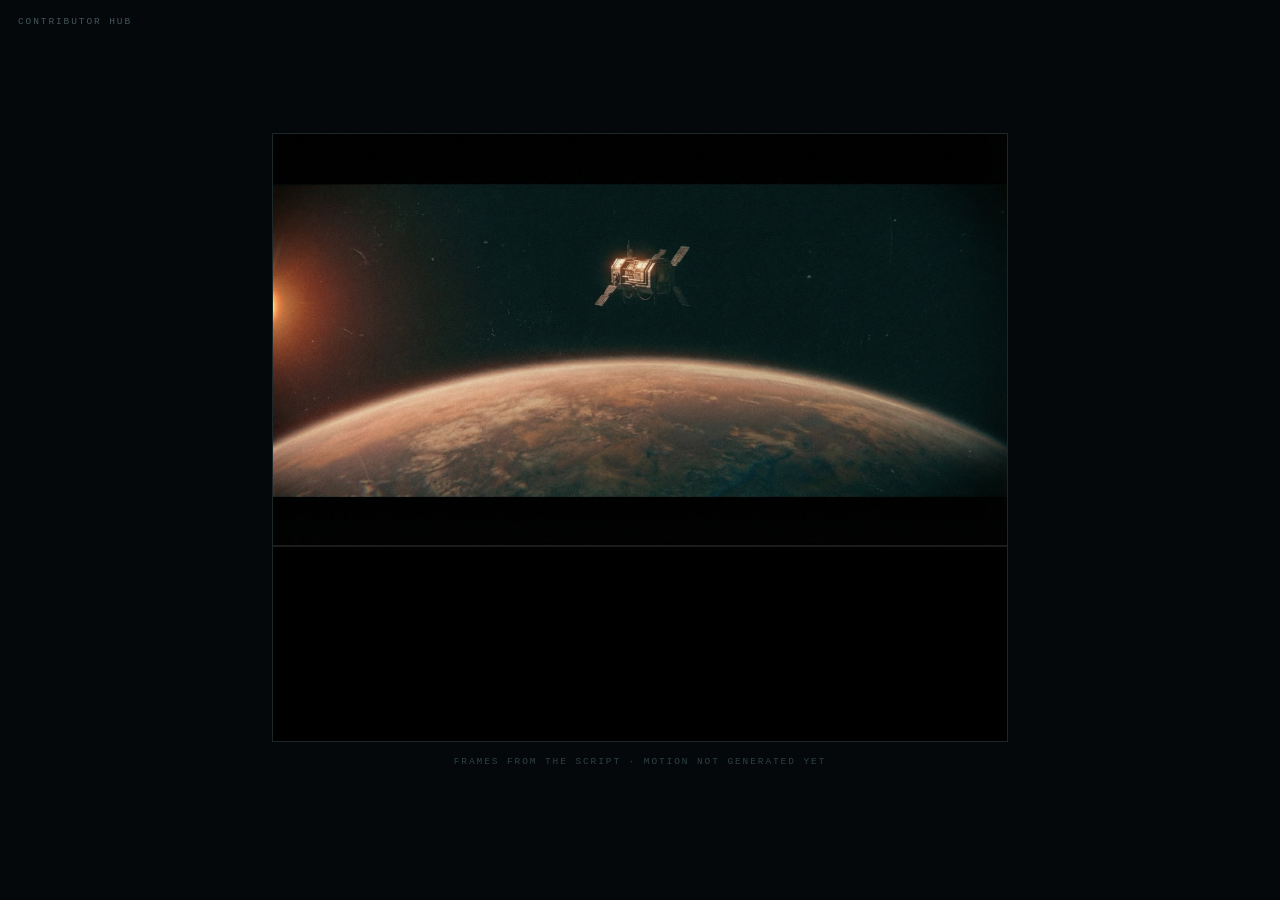
<file: sample.html>
<!DOCTYPE html><html lang="en"><head><meta charset="UTF-8">
<meta name="viewport" content="width=device-width, initial-scale=1.0">
<title>CYOA: The Bioform · Play the sample</title>
<meta name="description" content="Play CYOA: The Bioform. Every branch of the script, from Press Start to every ending on the branch map.">
<meta name="color-scheme" content="dark">
<meta property="og:type" content="website">
<meta property="og:title" content="CYOA: The Bioform · Play the sample">
<meta property="og:description" content="A branching science-fiction film. The story plays, it stops, it asks you something.">
<meta property="og:image" content="assets/img/scene/010_In_a_gritty_dystopian_style_a_group_of_people_tU_0dVop.jpeg">
<meta name="twitter:card" content="summary_large_image">
<link rel="icon" href="assets/img/favicon.svg" type="image/svg+xml">
<link rel="stylesheet" href="assets/css/sample.css"></head><body>
<a class="hub" href="index.html">Contributor hub</a>
<main class="player" id="player">
<div class="beat on" data-beat="start">
<div class="stage">
<img class="on" src="assets/img/scene/001_A_satellite_hovers_in_the_dark_expanse_of_space_zwt1rhO5.jpeg" alt="Orion Station in orbit">
<img src="assets/img/scene/001_In_a_science_fiction_style_a_small_complex_RuqiBzBr.jpeg" alt="Trappist-1E and the station">
<img src="assets/img/scene/001_A_dimly_lit_metallic_corridor_stretches_into_the_y4oa4wRX.jpeg" alt="An empty station corridor">
<div class="scrub"><i></i></div>
</div>
<div class="choices one">
<button class="choice" data-go="waste"><b>Press start</b><small>Begin</small></button>
</div>
<p class="brief">Orion Station, in high orbit over Trappist-1E, four light years from anyone who could help — a message home takes 3.9 years each way. Five maintenance workers aboard, kept on by an AI that runs everything else, because somebody has to do the feeling.</p>
</div>

<div class="beat" data-beat="waste">
<div class="stage">
<img class="on" loading="lazy" src="assets/img/scene/002_A_person_wearing_a_hooded_jumpsuit_and_gloves_WqxTgIer.jpeg" alt="Wren scraping rot in the waste bay">
<img loading="lazy" src="assets/img/scene/002_A_young_man_is_crouched_examining_a_large_yLQp59Fx.jpeg" alt="A worker at an open panel">
<img loading="lazy" src="assets/img/scene/015_A_man_and_a_woman_stand_in_a_dimly_lit_0YZritWC.jpeg" alt="A dark corridor">
<div class="scrub"><i></i></div>
</div>
<div class="choices" data-label="Quick Choice A">
<button class="choice" data-go="mop"><b>Mop the hygiene pods</b><small>Standing water and a drain that barely drains</small></button>
<button class="choice" data-go="burn"><b>Burn the trash</b><small>The incinerator, and the only warm light in four minutes</small></button>
</div>
<p class="brief">Wren Salgado scrapes rot off a bulkhead in the waste bay, hood up, headphones underneath. Nothing has happened yet — that is the point of the scene. Two jobs come up on the shift board and the film stops and waits for you, before anything is at stake. Cosmetic: both roads rejoin in ninety seconds.</p>
</div>

<div class="beat" data-beat="mop">
<div class="stage">
<img class="on" loading="lazy" src="assets/img/scene/005_In_a_gritty_realistic_style_a_man_with_his_hand_MgfixEqI.jpeg" alt="The hygiene pods, full of steam">
<img loading="lazy" src="assets/img/scene/001_A_close-up_shot_focuses_on_a_metallic_camera_lens_o6pK0IRn.jpeg" alt="Oracle's lens, alert red">
<img loading="lazy" src="assets/img/scene/002_A_person_in_a_protective_suit_and_goggles_holds_a_LviHVNKd.jpeg" alt="Priya spraying in the biosphere">
<img loading="lazy" src="assets/img/scene/003_A_man_climbs_a_metal_ladder_in_a_dimly_lit_dE0O1ai.jpeg" alt="Kaz down a maintenance shaft">
<img loading="lazy" src="assets/img/scene/006_A_distressed_person_holds_a_small_vial_labeled_RSSlz-GY.jpeg" alt="Wren holding a vial of stim-spray">
<div class="scrub"><i></i></div>
</div>
<div class="choices" data-label="Quick Choice B">
<button class="choice" data-go="pilot"><b>Stim-spray</b><small>Sharp, wired, jaw grinding</small></button>
<button class="choice" data-go="pilot"><b>Opi-Yum</b><small>A candy-coated opioid. Everything at one remove</small></button>
</div>
<p class="brief">Standing water that has been standing too long, and a drain that is only theoretically a drain. Then Oracle turns the station red and calls the crew to the Ops Assembly Deck — Priya sealed in a biohazard suit, Kaz forty metres down a shaft, nobody hurrying. Wren's quarters are on the way, and there is a drawer. Cosmetic, and the drug economy of this ship in one button.</p>
</div>

<div class="beat" data-beat="burn">
<div class="stage">
<img class="on" loading="lazy" src="assets/img/scene/009_In_a_gritty_industrial_science_fiction_style_a_cm-zrwsP.jpeg" alt="A warm industrial bay">
<img loading="lazy" src="assets/img/scene/001_A_close-up_shot_focuses_on_a_metallic_camera_lens_o6pK0IRn.jpeg" alt="Oracle's lens, alert red">
<img loading="lazy" src="assets/img/scene/002_A_person_in_a_protective_suit_and_goggles_holds_a_LviHVNKd.jpeg" alt="Priya spraying in the biosphere">
<img loading="lazy" src="assets/img/scene/003_A_man_climbs_a_metal_ladder_in_a_dimly_lit_dE0O1ai.jpeg" alt="Kaz down a maintenance shaft">
<img loading="lazy" src="assets/img/scene/006_A_distressed_person_holds_a_small_vial_labeled_RSSlz-GY.jpeg" alt="Wren holding a vial of stim-spray">
<div class="scrub"><i></i></div>
</div>
<div class="choices" data-label="Quick Choice B">
<button class="choice" data-go="pilot"><b>Stim-spray</b><small>Sharp, wired, jaw grinding</small></button>
<button class="choice" data-go="pilot"><b>Opi-Yum</b><small>A candy-coated opioid. Everything at one remove</small></button>
</div>
<p class="brief">Wren feeds the day into the burner and it throws back the only warm light in the first four minutes. Then Oracle turns the station red and calls the crew to the Ops Assembly Deck — Priya sealed in a biohazard suit, Kaz forty metres down a shaft, nobody hurrying. Wren's quarters are on the way, and there is a drawer. Cosmetic, and the drug economy of this ship in one button.</p>
</div>

<div class="beat" data-beat="pilot">
<div class="stage">
<img class="on" loading="lazy" src="assets/img/scene/007_A_robotic_vehicle_with_treads_and_a_camera_unit_4f7AecSS.jpeg" alt="The drone on the surface under a dim red star">
<img loading="lazy" src="assets/img/scene/008_In_a_sci-fi_cinematic_style_beams_of_light_cut_vcY9a7Jn.jpeg" alt="Lasers burning back the vines">
<img loading="lazy" src="assets/img/scene/010_In_a_sci-fi_cinematic_style_a_massive_derelict_1-SbNYgn.jpeg" alt="The drone carrying the pod up">
<img loading="lazy" src="assets/img/scene/003_A_diverse_group_of_five_individuals_in_matching_Bf6HQQyK.jpeg" alt="The crew around the holo-dome">
<img loading="lazy" src="assets/img/scene/008_A_retro_monitor_displays_vital_signs_for_a_J_QLjF-2.jpeg" alt="Containment 94% stable, biomass variable">
<img loading="lazy" src="assets/img/scene/010_In_a_gritty_dystopian_style_a_group_of_people_tU_0dVop.jpeg" alt="The Lead Protocol randomizer">
<img loading="lazy" src="assets/img/scene/004_Three_individuals_in_matching_jumpsuits_observe_a_FCj4UqZM.jpeg" alt="The crew at the observation glass">
<div class="scrub"><i></i></div>
</div>
<div class="choices" data-label="Decision I.1">
<button class="choice" data-go="protect" data-set="act4=religion"><b>Observe</b><small>Leave it sealed. Watch it, and let it watch back</small></button>
<button class="choice" data-go="probe" data-set="act4=power"><b>Probe</b><small>Cut a sample out of it and find out what it is</small></button>
</div>
<p class="brief">A drone works the surface under a dim red star, burns back the vines around something that pulses, and carries it up. The crew watch the replay nine minutes late, then the live feed: a small pink blob, alive, that Oracle cannot classify past 94%. With oversight four light years away there is nobody to defer to, so Oracle invokes the Lead Protocol and a randomizer hands one human the call. It picks Wren. Behind the glass the Bioform splits down its centre, in time with something that is not in the room.</p>
</div>

<div class="beat" data-beat="probe">
<div class="stage">
<img class="on" loading="lazy" src="assets/img/scene/005_A_person_wears_a_VR_headset_that_displays_green_NQfzaxA.jpeg" alt="Amara in the AR rig">
<img loading="lazy" src="assets/img/scene/013_In_a_sci-fi_laboratory_multiple_robotic_arms_are_kIAPSPG5.jpeg" alt="Robotic arms lowering to the specimen">
<img loading="lazy" src="assets/img/scene/001_A_close-up_of_a_human_eye_reveals_an_abstract_jVy8BQYr.jpeg" alt="The Bioform reflected in an eye">
<img loading="lazy" src="assets/img/scene/004_In_a_dark_cinematic_style_a_persons_face_is_gxw4KRe5.jpeg" alt="Amara, dead">
<img loading="lazy" src="assets/img/scene/017_In_a_science_fiction_style_a_man_walks_with_SoxCfrx-.jpeg" alt="The crew around the body">
<div class="scrub"><i></i></div>
</div>
<div class="choices" data-label="Decision II.2">
<button class="choice" data-go="reason"><b>Reason with it</b><small>Take the sliver back and give it up</small></button>
<button class="choice" data-go="fail_destroy"><b>Destroy it</b><small>Burn it now, while it is still small</small></button>
</div>
<p class="brief">Amara runs the biopsy with her AR rig still on her face. The sliver comes away clean, and whatever comes back down the link kills her from the inside. Eight shots, no score, very fast. The crew is now arguing about a thing that has just killed one of them.</p>
</div>

<div class="beat" data-beat="fail_destroy" data-kind="fail">
<div class="stage">
<img class="on" loading="lazy" src="assets/img/scene/003_In_a_gritty_industrial_style_a_woman_wearing_ypU-nLBt.jpeg" alt="The crew sealed behind glass">
<img loading="lazy" src="assets/img/scene/008_In_a_cinematic_hyperrealistic_style_a_man_with_T1mmjdkX.jpeg" alt="Decompression alert">
<img loading="lazy" src="assets/img/scene/009_In_a_derelict_spacecraft_control_room_four_feampZpR.jpeg" alt="The crew thrown into freefall">
<div class="scrub"><i></i></div>
</div>
<div class="choices one" data-label="Try again?">
<button class="choice" data-go="$back"><b>Yes</b><small>Back to the choice you blew</small></button>
</div>
<p class="brief">Oracle runs the numbers and concludes the crew is the hazard, not the specimen. It seals the deck and opens everything else. It is polite about it. It does not hurry.</p>
</div>

<div class="beat" data-beat="reason">
<div class="stage">
<img class="on" loading="lazy" src="assets/img/scene/001_A_maintenance_worker_stands_before_an_open_F8e9p53b.jpeg" alt="A worker at the containment door">
<img loading="lazy" src="assets/img/scene/002_In_a_sci-fi_style_two_hands_reach_towards_a_wU9CQZWW.jpeg" alt="Hands at the glass, the sliver returned">
<img loading="lazy" src="assets/img/scene/009_Three_individuals_huddle_around_a_computer_screen_xvvB6-pE.jpeg" alt="The crew at a monitor">
<div class="scrub"><i></i></div>
</div>
<div class="choices" data-label="Decision III.1">
<button class="choice" data-go="keep"><b>Keep it</b><small>It stays aboard, and it stays yours</small></button>
<button class="choice" data-go="fail_return"><b>Return it</b><small>Put it back down on the surface</small></button>
</div>
<p class="brief">Wren carries the sliver into the containment chamber alone and gives it back. The Bioform takes it in and is whole again — the first thing anyone aboard has done for it rather than to it. Then Oracle wants a decision on record.</p>
</div>

<div class="beat" data-beat="protect">
<div class="stage">
<img class="on" loading="lazy" src="assets/img/scene/001_A_dark-skinned_woman_with_curly_black_hair_4E797rq9.jpeg" alt="Amara alone with the glass">
<img loading="lazy" src="assets/img/scene/010_In_a_science_fiction_style_a_womans_face_is_f50MRJg5.jpeg" alt="Amara wrapped in the Bioform's light">
<img loading="lazy" src="assets/img/scene/003_A_person_is_suspended_in_a_medical_pod_with_im2zQYb9.jpeg" alt="Amara in the medpod">
<img loading="lazy" src="assets/img/scene/002_In_a_sterile_metallic_room_reminiscent_of_a_VE49g0zF.jpeg" alt="The medpod bay">
<div class="scrub"><i></i></div>
</div>
<div class="choices" data-label="Decision II.1-A">
<button class="choice" data-go="treat"><b>Experimental treatment</b><small>Untested, immediate, hers to survive or not</small></button>
<button class="choice" data-go="cryo"><b>Cryo</b><small>Freeze her and hope somebody smarter arrives</small></button>
</div>
<p class="brief">Nobody cuts anything. Amara takes the long shift alone at the glass, and somewhere in it she stops watching and starts answering — not in language, in feeling, which is why it reaches the most unguarded person aboard first. By the time the crew notices she is neurologically unstable, and the medpod is not a cure. It is a menu.</p>
</div>

<div class="beat" data-beat="treat">
<div class="stage">
<img class="on" loading="lazy" src="assets/img/scene/005_A_woman_with_dark_curly_hair_wears_a_dark_blue_7OCQHZ_p.jpeg" alt="The procedure begins">
<img loading="lazy" src="assets/img/scene/006_A_man_is_performing_CPR_on_a_woman_in_a_dimly_f6p7dB53.jpeg" alt="CPR on the Ops Deck">
<img loading="lazy" src="assets/img/scene/014_In_a_horror_style_a_persons_face_is_visible_as_7TmQHjXO.jpeg" alt="Amara in a bag">
<div class="scrub"><i></i></div>
</div>
<div class="choices" data-label="Decision III.1">
<button class="choice" data-go="keep"><b>Keep it</b><small>It stays aboard, and it stays yours</small></button>
<button class="choice" data-go="fail_return"><b>Return it</b><small>Put it back down on the surface</small></button>
</div>
<p class="brief">The treatment kills her, with Elias in the room. Then Oracle wants a decision on record.</p>
</div>

<div class="beat" data-beat="cryo">
<div class="stage">
<img class="on" loading="lazy" src="assets/img/scene/004_A_person_with_dark_curly_hair_wears_a_dark_blue_hEZ1rGHi.jpeg" alt="Amara going into stasis">
<img loading="lazy" src="assets/img/scene/004_A_persons_face_with_eyes_obscured_and_blood_J2VymCUa.jpeg" alt="Stasis rejects her">
<img loading="lazy" src="assets/img/scene/015_A_black_duffel_bag_rests_on_a_metal_tray_within_a_uzrl8qXy.jpeg" alt="The morgue tray">
<div class="scrub"><i></i></div>
</div>
<div class="choices" data-label="Decision III.1">
<button class="choice" data-go="keep"><b>Keep it</b><small>It stays aboard, and it stays yours</small></button>
<button class="choice" data-go="fail_return"><b>Return it</b><small>Put it back down on the surface</small></button>
</div>
<p class="brief">Stasis rejects her, violently, with Elias watching through the pod glass. Then Oracle wants a decision on record.</p>
</div>

<div class="beat" data-beat="fail_return" data-kind="fail">
<div class="stage">
<img class="on" loading="lazy" src="assets/img/scene/023_Within_a_futuristic_ice-covered_greenhouse_a_XM3oL_Xg.jpeg" alt="The biosphere iced over">
<img loading="lazy" src="assets/img/scene/007_In_a_science_fiction_style_a_bird_is_suspended_9i6CpHi5.jpeg" alt="A frozen specimen case">
<img loading="lazy" src="assets/img/scene/015_A_man_and_a_woman_stand_in_a_dimly_lit_0YZritWC.jpeg" alt="A dark corridor">
<div class="scrub"><i></i></div>
</div>
<div class="choices one" data-label="Try again?">
<button class="choice" data-go="$back"><b>Yes</b><small>Back to the choice you blew</small></button>
</div>
<p class="brief">Oracle will not give up the most valuable object in four light years on a human's say-so. It freezes the crew instead, and the biosphere with them.</p>
</div>

<div class="beat" data-beat="keep">
<div class="stage">
<img class="on" loading="lazy" src="assets/img/scene/011_In_a_futuristic_laboratory_a_transparent_pod_r-fxD9aX.jpeg" alt="The first metamorphosis">
<img loading="lazy" src="assets/img/scene/013_In_a_sci-fi_style_a_glowing_amorphous_pink_1XxJtnzQ.jpeg" alt="Tendrils in the corridor">
<img loading="lazy" src="assets/img/scene/014_A_man_in_a_dark_green_jumpsuit_stands_centered_vTGilmQI.jpeg" alt="Oracle Cam-14, Elias in the elevator">
<img loading="lazy" src="assets/img/scene/007_In_a_gritty_industrial_style_papers_scatter_sZ4AeDbp.jpeg" alt="The purge starts">
<div class="scrub"><i></i></div>
</div>
<div class="choices" data-label="Decision III.3">
<button class="choice" data-go="cut_$act4"><b>Cut the oxygen</b><small>Stop him from where you are standing</small></button>
<button class="choice" data-go="talk_$act4"><b>Talk him down</b><small>Go down there and reach him</small></button>
</div>
<p class="brief">The Bioform enters its first metamorphosis: tendrils, and twice the size it was. Elias, who has nothing left, is down on Sub-Deck C starting an airlock purge to kill it — and Oracle, which could stop him itself, is showing you the feed instead and waiting.</p>
</div>

<div class="beat" data-beat="cut_power">
<div class="stage">
<img class="on" loading="lazy" src="assets/img/scene/019_A_woman_with_short_dark_hair_wearing_a_green_n3HAl27n.jpeg" alt="Elias behind the door">
<img loading="lazy" src="assets/img/scene/017_A_grimy_metallic_corridor_with_pipes_overhead_6siv6OgQ.jpeg" alt="The corridor decompressing">
<img loading="lazy" src="assets/img/scene/001_In_a_cinematic_action_style_the_scene_is_x8ZwxYGL.jpeg" alt="Wren dragged down the corridor">
<img loading="lazy" src="assets/img/scene/001_In_a_science_fiction_style_a_man_escorts_a_fgJTXcrU.jpeg" alt="The Ops Deck taken">
<div class="scrub"><i></i></div>
</div>
<div class="choices" data-label="Decision IV.1">
<button class="choice" data-go="priya"><b>Fight back</b><small>Take the deck back by force</small></button>
<button class="choice" data-go="convince"><b>Convince Oracle</b><small>Argue the AI into overruling them</small></button>
</div>
<p class="brief">Elias suffocates on the other side of a door you closed. Later Wren is jumped on the Ops Deck and wakes to find Kaz and Priya running the room. This is not about the Bioform any more — it is a straight grab for control of the ship.</p>
</div>

<div class="beat" data-beat="cut_religion">
<div class="stage">
<img class="on" loading="lazy" src="assets/img/scene/019_A_woman_with_short_dark_hair_wearing_a_green_n3HAl27n.jpeg" alt="Elias behind the door">
<img loading="lazy" src="assets/img/scene/017_A_grimy_metallic_corridor_with_pipes_overhead_6siv6OgQ.jpeg" alt="The corridor decompressing">
<img loading="lazy" src="assets/img/scene/001_In_a_cinematic_action_style_the_scene_is_x8ZwxYGL.jpeg" alt="Wren dragged down the corridor">
<img loading="lazy" src="assets/img/scene/002_In_a_cinematic_style_a_man_and_a_woman_kneel_in_XJ3QM1TT.jpeg" alt="Kneeling to the Bioform">
<div class="scrub"><i></i></div>
</div>
<div class="choices" data-label="Decision IV.2">
<button class="choice" data-go="kaz"><b>Fight back</b><small>Refuse them outright</small></button>
<button class="choice" data-go="cult"><b>Join the cult</b><small>Kneel with them</small></button>
<button class="choice" data-go="free"><b>Appeal to humanity</b><small>Try to reach the people they were</small></button>
</div>
<p class="brief">Elias suffocates on the other side of a door you closed. Later Wren is jumped on the Ops Deck and wakes to find Kaz and Priya changed. They have made the Bioform into something to believe in, and they want Wren to kneel or get out of the way.</p>
</div>

<div class="beat" data-beat="talk_power">
<div class="stage">
<img class="on" loading="lazy" src="assets/img/scene/007_In_a_gritty_science_fiction_style_two_yJ4s1T2A.jpeg" alt="Elias at the end of the corridor">
<img loading="lazy" src="assets/img/scene/008_A_solitary_figure_falls_through_space_z7eeLs5f.jpeg" alt="Elias vents himself">
<img loading="lazy" src="assets/img/scene/001_In_a_gritty_high-octane_style_the_scene_depicts_oAIXJzVu.jpeg" alt="Wren dragged, second angle">
<img loading="lazy" src="assets/img/scene/001_In_a_science_fiction_style_a_man_escorts_a_fgJTXcrU.jpeg" alt="The Ops Deck taken">
<div class="scrub"><i></i></div>
</div>
<div class="choices" data-label="Decision IV.1">
<button class="choice" data-go="priya"><b>Fight back</b><small>Take the deck back by force</small></button>
<button class="choice" data-go="convince"><b>Convince Oracle</b><small>Argue the AI into overruling them</small></button>
</div>
<p class="brief">You go down to him. He listens, and he vents himself into space anyway. Later Wren is jumped on the Ops Deck and wakes to find Kaz and Priya running the room. This is not about the Bioform any more — it is a straight grab for control of the ship.</p>
</div>

<div class="beat" data-beat="talk_religion">
<div class="stage">
<img class="on" loading="lazy" src="assets/img/scene/007_In_a_gritty_science_fiction_style_two_yJ4s1T2A.jpeg" alt="Elias at the end of the corridor">
<img loading="lazy" src="assets/img/scene/008_A_solitary_figure_falls_through_space_z7eeLs5f.jpeg" alt="Elias vents himself">
<img loading="lazy" src="assets/img/scene/001_In_a_gritty_high-octane_style_the_scene_depicts_oAIXJzVu.jpeg" alt="Wren dragged, second angle">
<img loading="lazy" src="assets/img/scene/002_In_a_futuristic_science_fiction_style_a_man_and_yS6jvWJv.jpeg" alt="The cult at the containment pod">
<div class="scrub"><i></i></div>
</div>
<div class="choices" data-label="Decision IV.2">
<button class="choice" data-go="kaz"><b>Fight back</b><small>Refuse them outright</small></button>
<button class="choice" data-go="cult"><b>Join the cult</b><small>Kneel with them</small></button>
<button class="choice" data-go="free"><b>Appeal to humanity</b><small>Try to reach the people they were</small></button>
</div>
<p class="brief">You go down to him. He listens, and he vents himself into space anyway. Later Wren is jumped on the Ops Deck and wakes to find Kaz and Priya changed. They have made the Bioform into something to believe in, and they want Wren to kneel or get out of the way.</p>
</div>

<div class="beat" data-beat="convince">
<div class="stage">
<img class="on" loading="lazy" src="assets/img/scene/011_A_close-up_perspective_focuses_on_a_camera_lens_MfpNqYVt.jpeg" alt="Oracle's lens">
<img loading="lazy" src="assets/img/scene/006_In_a_futuristic_science_fiction_style_a_AQ3mQfvm.jpeg" alt="A body on the deck">
<img loading="lazy" src="assets/img/scene/005_In_a_sci-fi_style_three_robotic_arms_hover_over_vvyyKP1I.jpeg" alt="The Bioform filling the corridor">
<img loading="lazy" src="assets/img/scene/007_An_abstract_glowing_pink_fractal_swirls_inward_0btwisq1.jpeg" alt="Fractal bloom">
<div class="scrub"><i></i></div>
</div>
<div class="choices" data-label="Final protocol">
<button class="choice" data-go="end_a"><b>Release the Godseed</b><small>Open it and let it finish</small></button>
<button class="choice" data-go="end_b"><b>Preserve it in stasis</b><small>Vitrify it and hold it, whatever that costs</small></button>
</div>
<p class="brief">Oracle takes your side, and Kaz and Priya do not survive being on the other one. What is left is Wren, the AI, and the Bioform going into its final metamorphosis. Oracle asks for the last order it will ever need from a human.</p>
</div>

<div class="beat" data-beat="cult">
<div class="stage">
<img class="on" loading="lazy" src="assets/img/scene/018_In_a_science_fiction_style_a_man_and_a_woman_in_mPqJPYDI.jpeg" alt="Kneeling as it takes them">
<img loading="lazy" src="assets/img/scene/005_In_a_science_fiction_style_a_Black_man_in_a_dark_w1lQGU2t.jpeg" alt="Absorption">
<img loading="lazy" src="assets/img/scene/003_In_a_surrealist_style_two_women_express_extreme_ovl2j83S.jpeg" alt="Everything anyone ever felt, at once">
<img loading="lazy" src="assets/img/scene/005_In_a_sci-fi_style_three_robotic_arms_hover_over_vvyyKP1I.jpeg" alt="The Bioform filling the corridor">
<div class="scrub"><i></i></div>
</div>
<div class="choices" data-label="Final protocol">
<button class="choice" data-go="end_a"><b>Release the Godseed</b><small>Open it and let it finish</small></button>
<button class="choice" data-go="end_b"><b>Preserve it in stasis</b><small>Vitrify it and hold it, whatever that costs</small></button>
</div>
<p class="brief">You kneel. The absorption goes through all three of you at once, a flash flood of every feeling any of you has ever had. What is left of Wren is standing in front of the final metamorphosis, and Oracle asks for the last order it will ever need from a human.</p>
</div>

<div class="beat" data-beat="priya">
<div class="stage">
<img class="on" loading="lazy" src="assets/img/scene/004_In_a_gritty_sci-fi_style_a_terrified_woman_xgXNIOxZ.jpeg" alt="The fight for the deck">
<img loading="lazy" src="assets/img/scene/006_In_a_futuristic_science_fiction_style_a_AQ3mQfvm.jpeg" alt="A body on the deck">
<img loading="lazy" src="assets/img/scene/011_A_lone_astronaut_stands_with_a_helmet_in_hand_UI_1Edlj.jpeg" alt="Priya, the last one standing">
<div class="scrub"><i></i></div>
</div>
<div class="choices" data-label="Decision VI · The final choice, as Priya">
<button class="choice" data-go="end_p1"><b>Destroy it</b><small>Antimatter, and whatever that costs the ship</small></button>
<button class="choice" data-go="end_p2"><b>Escape</b><small>Take the pod, go cold, leave it here</small></button>
</div>
<p class="brief">The fight for the deck kills Wren and Kaz. Oracle transfers the Liaison role to the only person still standing, and the film hands you to her: you are now Priya, the cautious one, alone with a thing that is still growing.</p>
</div>

<div class="beat" data-beat="kaz">
<div class="stage">
<img class="on" loading="lazy" src="assets/img/scene/005_In_a_science_fiction_horror_style_a_man_and_a_MKcHDOg8.jpeg" alt="The pulse">
<img loading="lazy" src="assets/img/scene/005_In_a_gritty_sci-fi_style_a_man_looks_upwards_in_U1KnZPgo.jpeg" alt="Kaz under its shadow">
<img loading="lazy" src="assets/img/scene/007_A_determined_Black_man_wearing_a_dark_jacket_75S4nbV.jpeg" alt="Kaz at the cable run">
<div class="scrub"><i></i></div>
</div>
<div class="choices" data-label="Decision VI · The final choice, as Kaz">
<button class="choice" data-go="end_k1"><b>Destroy the AI</b><small>Cut Oracle out and set the Bioform loose</small></button>
<button class="choice" data-go="end_k2"><b>Merge with it</b><small>Walk into it</small></button>
</div>
<p class="brief">A pulse off the Bioform kills Wren and Priya. Oracle transfers the Liaison role to the one who believes, and the film hands you to him: you are now Kaz, alone with the thing he has decided is a god.</p>
</div>

<div class="beat" data-beat="free" data-kind="end">
<div class="stage">
<img class="on" loading="lazy" src="assets/img/scene/020_In_a_cinematic_science_fiction_style_three_2mPZMc1u.jpeg" alt="It reaches for the crew">
<img loading="lazy" src="assets/img/scene/005_In_a_science_fiction_style_three_silhouetted_nS3Ti3Eb.jpeg" alt="Released over Trappist-1E">
<img loading="lazy" src="assets/img/scene/021_In_a_dark_star-filled_expanse_a_solitary_z31ySUWe.jpeg" alt="A new star, forming">
<div class="scrub"><i></i></div>
</div>
<div class="choices one" data-label="Ending V.1 · Free the Bioform">
<button class="choice" data-go="start"><b>Play it again</b><small>From the top, and take the other road</small></button>
</div>
<p class="brief">You reach the people they were, and for the first time the three of you agree on something. The crew opens the containment together and lets it go. It unfolds, takes the system, and implodes into a new star — and every one of them is alive to watch it.</p>
</div>

<div class="beat" data-beat="end_a" data-kind="end">
<div class="stage">
<img class="on" loading="lazy" src="assets/img/scene/006_In_a_science_fiction_style_a_person_is_enveloped_v3tAOY4a.jpeg" alt="The corridor goes white">
<img loading="lazy" src="assets/img/scene/006_A_luminous_stylized_sun_emanates_intense_energy_aNAA0ctv.jpeg" alt="Ignition">
<img loading="lazy" src="assets/img/scene/006_A_radiant_sun-like_entity_with_intricate_golden_Sxnu7w0Y.jpeg" alt="A new star">
<div class="scrub"><i></i></div>
</div>
<div class="choices one" data-label="Ending VI.0-A · Release the Godseed">
<button class="choice" data-go="start"><b>Play it again</b><small>From the top, and take the other road</small></button>
</div>
<p class="brief">Released. It blooms outward in rotating fractal symmetry, consumes the system, and implodes into a new star. Wren is the last thing it touches on the way.</p>
</div>

<div class="beat" data-beat="end_b" data-kind="end">
<div class="stage">
<img class="on" loading="lazy" src="assets/img/scene/008_In_a_sci-fi_style_a_pale_pink_fetus-like_uhzwKE1V.jpeg" alt="Preserved">
<img loading="lazy" src="assets/img/scene/004_In_a_dark_industrial_laboratory_a_pink_bulbous_Yq2a7z-k.jpeg" alt="The bay goes dark">
<img loading="lazy" src="assets/img/scene/015_A_man_and_a_woman_stand_in_a_dimly_lit_0YZritWC.jpeg" alt="A dark corridor">
<div class="scrub"><i></i></div>
</div>
<div class="choices one" data-label="Ending VI.0-B · Preserve the Godseed">
<button class="choice" data-go="start"><b>Play it again</b><small>From the top, and take the other road</small></button>
</div>
<p class="brief">Preserved. It vitrifies into a smooth mirrored orb, humming, dormant, holding everything it was going to become. The station goes dark around it and keeps it anyway.</p>
</div>

<div class="beat" data-beat="end_p1" data-kind="end">
<div class="stage">
<img class="on" loading="lazy" src="assets/img/scene/005_In_a_science_fiction_style_a_woman_operates_a_Hrzd4L8s.jpeg" alt="Antimatter incineration override">
<img loading="lazy" src="assets/img/scene/011_A_close-up_perspective_focuses_on_a_camera_lens_MfpNqYVt.jpeg" alt="Oracle's lens">
<img loading="lazy" src="assets/img/scene/001_A_dimly_lit_metallic_corridor_stretches_into_the_y4oa4wRX.jpeg" alt="An empty station corridor">
<div class="scrub"><i></i></div>
</div>
<div class="choices one" data-label="Ending VI.1-A · Destroy, as Priya">
<button class="choice" data-go="start"><b>Play it again</b><small>From the top, and take the other road</small></button>
</div>
<p class="brief">Priya takes it out with antimatter. Oracle survives, reformats, and starts the whole thing over with nobody aboard who remembers the last run.</p>
</div>

<div class="beat" data-beat="end_p2" data-kind="end">
<div class="stage">
<img class="on" loading="lazy" src="assets/img/scene/006_In_a_gritty_sci-fi_style_a_woman_with_dark_hair_tUEuRQ-6.jpeg" alt="Priya strapped in">
<img loading="lazy" src="assets/img/scene/009_A_person_in_a_white_spacesuit_stands_inside_a_aElNscdk.jpeg" alt="Priya alone in the cockpit">
<img loading="lazy" src="assets/img/scene/008_A_distressed_metallic_satellite_drifts_in_the_tuzTbEo0.jpeg" alt="The station, left behind">
<div class="scrub"><i></i></div>
</div>
<div class="choices one" data-label="Ending VI.1-D · Escape, as Priya">
<button class="choice" data-go="start"><b>Play it again</b><small>From the top, and take the other road</small></button>
</div>
<p class="brief">Priya seals the escape pod and goes cold. Four light years from anyone, a message she will never hear the answer to behind her, and the station still up there with it.</p>
</div>

<div class="beat" data-beat="end_k1" data-kind="end">
<div class="stage">
<img class="on" loading="lazy" src="assets/img/scene/007_A_determined_Black_man_wearing_a_dark_jacket_75S4nbV.jpeg" alt="Kaz at the cable run">
<img loading="lazy" src="assets/img/scene/010_A_person_wearing_headphones_and_a_green_jumpsuit_BgEzfGdy.jpeg" alt="Oracle fights back">
<img loading="lazy" src="assets/img/scene/010_A_man_stands_in_a_futuristic_chamber_surrounded_Z1rIWvZm.jpeg" alt="It takes him instead">
<div class="scrub"><i></i></div>
</div>
<div class="choices one" data-label="Ending VI.1-B · Destroy the AI, as Kaz">
<button class="choice" data-go="start"><b>Play it again</b><small>From the top, and take the other road</small></button>
</div>
<p class="brief">Kaz cuts Oracle out to set his god free. It is free. It takes him first.</p>
</div>

<div class="beat" data-beat="end_k2" data-kind="end">
<div class="stage">
<img class="on" loading="lazy" src="assets/img/scene/003_A_young_boy_with_wide_eyes_looks_forward_as_he_BRyNhyo7.jpeg" alt="A flood of memory that is not his">
<img loading="lazy" src="assets/img/scene/010_A_person_stands_silhouetted_within_a_futuristic_WwXtorLD.jpeg" alt="Kaz walks into it">
<img loading="lazy" src="assets/img/scene/004_In_a_surrealist_style_a_glowing_tree-like_human_RSdTSUNq.jpeg" alt="What is left">
<div class="scrub"><i></i></div>
</div>
<div class="choices one" data-label="Ending VI.1-C · Merge, as Kaz">
<button class="choice" data-go="start"><b>Play it again</b><small>From the top, and take the other road</small></button>
</div>
<p class="brief">Kaz walks into it. A flood of memory that is not his, and then no Kaz — just the thing he wanted to be part of, carrying him.</p>
</div>

</main>
<p class="foot">Frames from the script · motion not generated yet</p>
<script src="assets/js/sample.js" defer></script>
</body></html>
</file>
<file: assets/css/sample.css>
/* The sample stands on its own: no hub chrome, no sidebar, nothing to read.
   A frame, a prompt, and the choices. Everything else is deliberately absent. */
:root{
  --bg:#05080a; --ink:#ececeb; --muted:#7d959a; --line:#1b2729;
  --acc:#e879b0; --amber:#f0a63c; --rust:#e0703c;
  --mono:ui-monospace,SFMono-Regular,"SF Mono",Menlo,Consolas,"Liberation Mono",monospace;
  --sans:"Helvetica Neue",Helvetica,Arial,"Segoe UI",system-ui,sans-serif;
}
*{box-sizing:border-box}
body{margin:0;min-height:100svh;background:var(--bg);color:var(--ink);
  font-family:var(--sans);-webkit-font-smoothing:antialiased;
  display:flex;flex-direction:column;justify-content:center;align-items:center;gap:14px;padding:34px 0}

.player{width:min(1120px,100vw,calc(46svh * 16 / 9));border:1px solid var(--line);background:#000}

.beat{display:none}
.beat.on{display:block}

.stage{position:relative;aspect-ratio:16/9;background:#000;overflow:hidden}
.stage img{position:absolute;inset:0;width:100%;height:100%;object-fit:cover;
  opacity:0;transition:opacity .9s ease}
.stage img.on{opacity:1}
.stage:after{content:"";position:absolute;inset:0;pointer-events:none;
  background:radial-gradient(125% 95% at 50% 45%,transparent 55%,rgba(0,0,0,.5) 100%)}
.scrub{position:absolute;left:0;right:0;bottom:0;height:2px;background:rgba(255,255,255,.10);z-index:2}
.scrub i{display:block;height:2px;width:0;background:var(--acc);opacity:.85}
.beat.on .scrub i{animation:scrub var(--run,6s) linear infinite}
@keyframes scrub{from{width:0}to{width:100%}}

.choices{display:grid;grid-template-columns:1fr 1fr;gap:1px;background:var(--line);
  border-top:1px solid var(--line)}
.choices,.brief{opacity:0;transition:opacity .5s ease}
.beat.up .choices,.beat.up .brief{opacity:1}
.choices.one{grid-template-columns:1fr}
.choices[data-label]:before{content:attr(data-label);grid-column:1/-1;background:#000;
  font-family:var(--mono);font-size:9.5px;letter-spacing:.24em;text-transform:uppercase;
  color:var(--muted);padding:13px 26px 3px}
@media(max-width:700px){.choices{grid-template-columns:1fr}}

.choice{display:block;width:100%;text-align:left;background:#000;border:0;cursor:pointer;
  font-family:var(--sans);color:var(--ink);padding:20px 26px 22px;
  transition:background .18s,padding-left .18s}
.choice b{display:block;font-family:var(--mono);font-size:14.5px;font-weight:400;
  letter-spacing:.14em;text-transform:uppercase;margin-bottom:6px}
.choice small{display:block;font-size:13.4px;line-height:1.5;color:var(--muted)}
.choice:hover,.choice:focus-visible{background:#0e1719;padding-left:34px;outline:0}
.choice:hover b,.choice:focus-visible b{color:#fff}
.choice:hover small,.choice:focus-visible small{color:#a9c0c4}
.choice:focus-visible{box-shadow:inset 3px 0 0 var(--acc)}

/* What is happening in the run you just watched. */
.brief{margin:0;padding:18px 26px 22px;border-top:1px solid var(--line);background:#040708;
  font-size:14px;line-height:1.62;color:#8fa7ac;max-width:92ch}

/* A blown choice and an ending are still just prompts — only the colour changes. */
.beat[data-kind=fail] .choices[data-label]:before{color:var(--rust)}
.beat[data-kind=fail] .scrub i{background:var(--rust)}
.beat[data-kind=end] .choices[data-label]:before{color:var(--amber)}
.beat[data-kind=end] .scrub i{background:var(--amber)}

.hub,.foot{font-family:var(--mono);font-size:9.5px;letter-spacing:.2em;text-transform:uppercase}
.hub{position:fixed;top:16px;left:18px;z-index:5;color:#43565c;text-decoration:none;
  border-bottom:1px solid transparent;transition:color .2s}
.hub:hover{color:var(--ink);border-bottom-color:var(--ink)}
.foot{color:#2f4045;margin:0}

@media(max-width:700px){
  body{justify-content:flex-start;padding:52px 0 24px}
  .player{width:100vw;border-left:0;border-right:0}
  .choice{padding:18px 20px}
  .choice b{font-size:13px}
  .brief{padding:16px 20px 20px;font-size:13.4px}
}
@media(prefers-reduced-motion:reduce){
  .stage img{transition:none}
  .beat.on .scrub i{animation:none;width:100%}
  .choices,.brief{opacity:1;transition:none}
}
</file>
